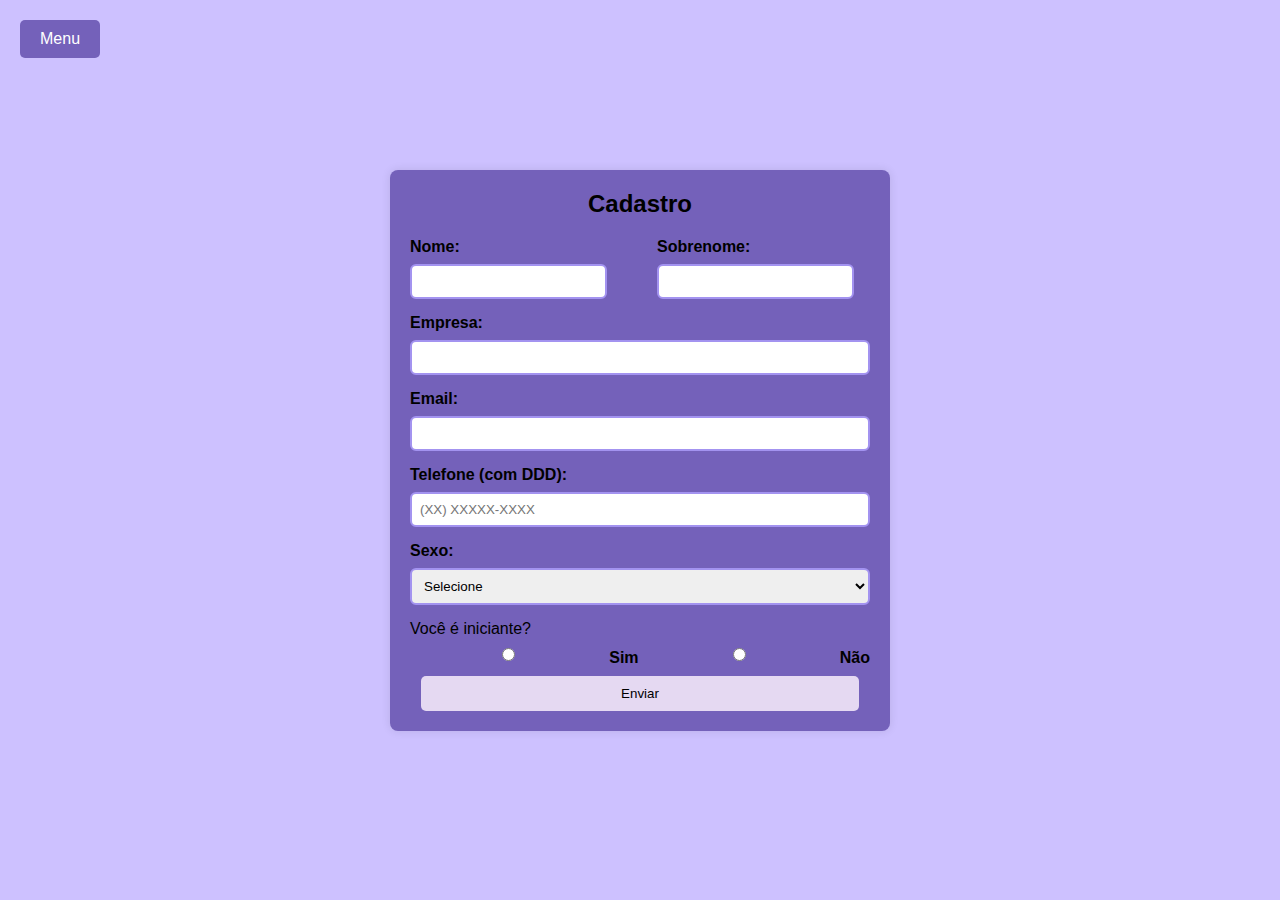
<file: index.html>
<!DOCTYPE html>
<html lang="pt-BR">
<head>
    <meta charset="UTF-8">
    <meta name="viewport" content="width=device-width, initial-scale=1.0">
    <title>Página de Cadastro</title>
    <link rel="stylesheet" href="style.css">
    <link rel="stylesheet" href="fotos.html">
    <style>
        
        .menu {
            position: absolute;
            top: 0;
            left: 0;
            margin: 20px;
        }

        .menu button {
            background-color: #7461ba; /* Cor do botão */
            color: white;
            padding: 10px 20px;
            font-size: 16px;
            border: none;
            cursor: pointer;
        }

        .menu-content {
            display: none;
            position: absolute;
            background-color: #f9f9f9;
            box-shadow: 0px 8px 16px 0px rgba(0,0,0,0.2);
            left: 0;
            z-index: 1;
        }

        .menu-content a {
            color: black;
            padding: 12px 16px;
            text-decoration: none;
            display: block;
        }

        .menu-content a:hover {
            background-color: #f1f1f1;
        }

        .menu:hover .menu-content {
            display: block;
        }

        /* Estilos gerais */
        .container {
            padding: 20px;
        }

    </style>
</head>
<body>
    
    <!-- Menu suspenso -->
    

    <div class="menu">
        <button>Menu</button>
        <div class="menu-content">
            <a href="submeter.html">Submeter</a>
            <a href="fotos.html">Fotos</a>
            <a href="localizacao.html">Localização</a>
            <a href="youtube.html" target="_blank">YouTube</a>
            <a href="github.html"> GitHub</a>
            <a href="quemsoueu.html">Quem Sou Eu</a>
            <a href="index.html">Cadastro</a>
        </div>
    </div>

    
    <div class="container">
        <h2>Cadastro</h2>
        <form action="cadastro.php" method="post">

            <div class="nome-sobrenome">
                <div>
                    <label for="nome">Nome:</label>
                    <input type="text" id="nome" name="nome" required>
                </div>
                <div>
                    <label for="sobrenome">Sobrenome:</label>
                    <input type="text" id="sobrenome" name="sobrenome" required>
                </div>
            </div>

            <label for="empresa">Empresa:</label>
            <input type="text" id="empresa" name="empresa">

            <label for="email">Email:</label>
            <input type="email" id="email" name="email" required>

            <label for="telefone">Telefone (com DDD):</label>
            <input type="tel" id="telefone" name="telefone" placeholder="(XX) XXXXX-XXXX" required>

            <label for="sexo">Sexo:</label>
            <select id="sexo" name="sexo" required>
                <option value="">Selecione</option>
                <option value="masculino">Masculino</option>
                <option value="feminino">Feminino</option>
                <option value="outro">Outro</option>
            </select>
            <p>Você é iniciante?</p>
            <div class="iniciante">
                <input type="radio" id="sim" name="iniciante" value="sim" required>
                <label for="sim">Sim</label>
                <input type="radio" id="nao" name="iniciante" value="não" required>
                <label for="nao">Não</label>
            </div>

            <button type="submit" name="submit">Enviar</button>
        </form>
    </div>
    
    <script src="script.js"></script>
</body>
</html>
</file>
<file: style.css>
* {
    margin: 0;
    padding: 0;
    box-sizing: border-box;
}

.nome-sobrenome {
    display: flex;
    gap: 50px; /* Espaçamento entre os campos */
}

.nome-sobrenome input {
    flex: 1; /* Ajusta a largura dos campos */

}

body {
    font-family: Arial, sans-serif;
    display: flex;
    justify-content: center;
    align-items: center;
    height: 100vh;
    margin: 0;
    background-color: #CDC1FF;
   
    background-size: cover; /* Faz a imagem cobrir toda a tela */
    background-position: center; /* Centraliza a imagem */
    background-repeat: no-repeat; /* Evita que a imagem se repita */
}

.container {
    background-color: #7461ba; /* Fundo branco com leve transparência */
    padding: 20px;
    border-radius: 8px;
    box-shadow: 0 0 10px rgba(0, 0, 0, 0.1);
    width: 500px;
}

h2 {
    
    text-align: center;
    margin-bottom: 20px;
}

form label {
    display: block;
    margin-bottom: 8px;
    font-weight: bold;
}

form input, form select {
    width: 100%;
    padding: 8px;
    margin-bottom: 15px;
    border: 2px solid #a393f0;
    border-radius: 6px;
    
}

button  {
    background-color: #E5D9F2;
    color: black;
   cursor: pointer;
   padding: 10px 200px;
   border: none;
   border-radius: 5px;
   margin-top: 20px;
   margin: 0 auto;
   display: block;
}

button:hover {
    background-color: #97d0e0;
}

.iniciante {
    display: flex;
    align-items: center;
    gap: 2PX;
    justify-content: center;
     margin-top: 10PX;
  


}
</file>
